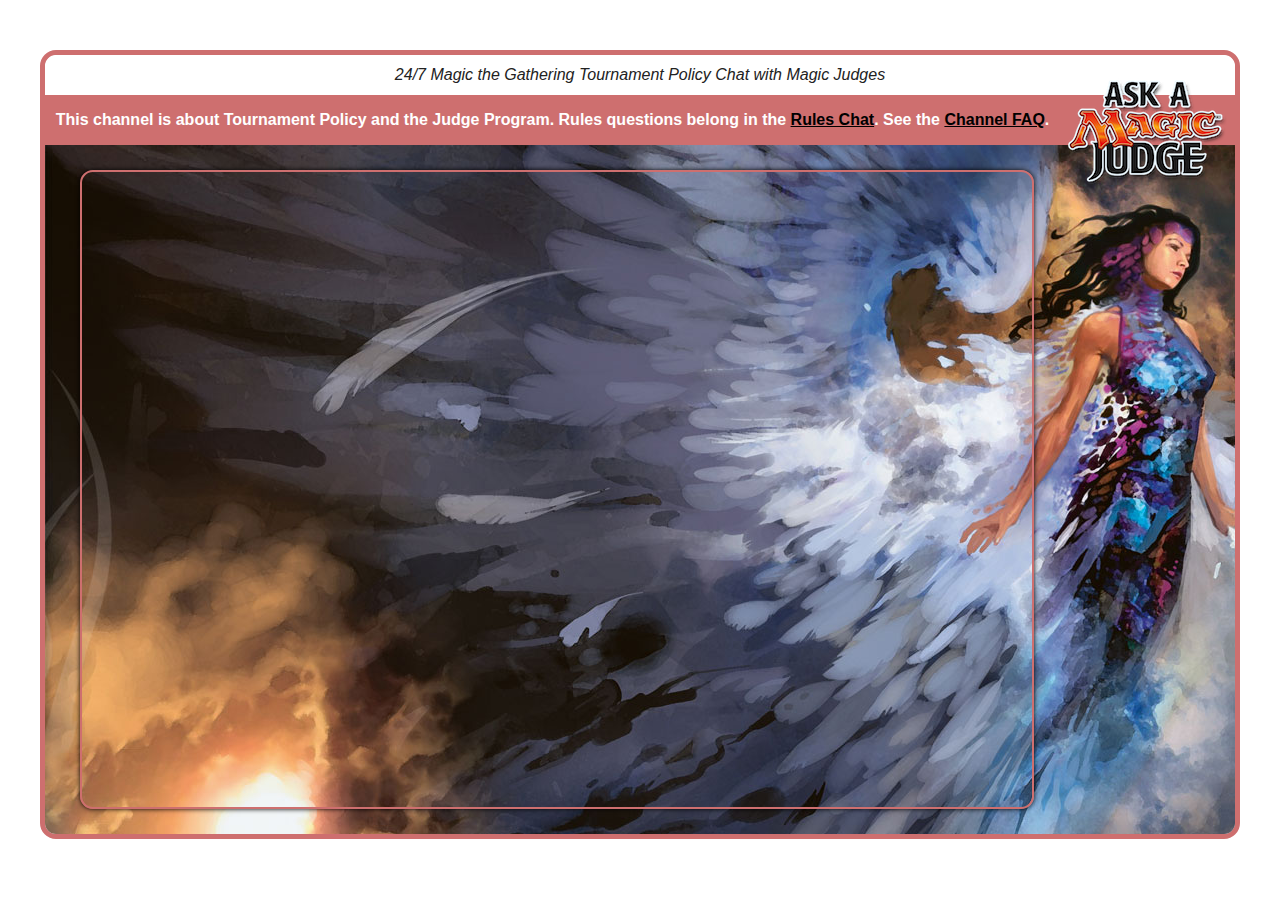
<file: mtgjudge/index.html>
﻿<!doctype html>
<html class="no-js" lang="en">
<head>
  <meta charset="utf-8">

  <title>Magic the Gathering Judge Program and Policy Chat | MagicJudges.org</title>
  <meta name="description" content="Live MtG Judge Program and Policy Chat! Questions about the Judge Program or becoming an MtG Judge? Infractions and penalties in MtG Tournament Policy? Ask Magic Judges and Policy Experts!">
  <meta name="keywords" content="mtg, magic the gathering, policy, tournament, infraction, penalty, question, chat, q&a, judge, judge program, become a judge, become a magic judge">
  <meta name="author" content="Magic Judges">
  <meta name="robots" content="noindex">

  <meta name="viewport" content="width=device-width,initial-scale=1">

  <link rel="canonical" href="https://chat.magicjudges.org/mtgjudge/">

  <link rel="stylesheet" href="/style.css?v=1">

  <!-- Google Tag Manager -->
  <script>(function(w,d,s,l,i){w[l]=w[l]||[];w[l].push({'gtm.start':
  new Date().getTime(),event:'gtm.js'});var f=d.getElementsByTagName(s)[0],
  j=d.createElement(s),dl=l!='dataLayer'?'&l='+l:'';j.async=true;j.src=
  'https://www.googletagmanager.com/gtm.js?id='+i+dl;f.parentNode.insertBefore(j,f);
  })(window,document,'script','dataLayer','GTM-5H4B2FP');</script>
  <!-- End Google Tag Manager -->

  <script type="text/javascript" src="https://code.jquery.com/jquery-3.3.1.min.js"></script>
  <script type="text/javascript" src="https://assets.magicjudges.org/judge-banner/judge-banner.js"></script>

  <script type="text/javascript">
  var names = ["Advisor", "Ally", "Angel", "Ape", "Archer", "Archon", "Boar", "Bringer", "Bird", "Badger", "Homarid", "Caribou", "Cleric", "Drone", "Cyclops", "Griffin", "Kavu", "Human", "Hydra", "Hound", "Kobold", "Kor", "Spider", "Sphinx", "Wurm", "Yeti", "Zombie", "Thrull", "Vampire", "Unicorn", "Tarpan", "Prism", "Rebel", "Soldier", "Snake", "Squid", "Merfolk", "Spirit", "Djinn", "Dragon", "Kraken", "Orgg", "Relic", "Geth", "Savra", "Praetor", "Slith", "Specter", "Siren", "Sliver", "Soltari", "Instant", "Sorcery", "Jace", "Garruk", "Gideon", "Knight", "Sarkhan", "Equip", "Enchant", "Fear", "Phasing", "Flying", "Kroog", "Magus", "Arrest", "Alpha", "Beta", "Revised", "Tempest", "Kirin", "Mana", "Forest", "Swamp", "Plains", "Taiga", "Bayou", "Tundra", "Zone", "Stack", "Fetch", "Pirate", "Archer", "Elvish", "Ritual", "Portal", "Foil", "Mint", "Promo", "Angel", "Exalted", "Unearth", "Thune", "Zodiac", "Unglued", "Gotcha", "Attack", "Untap", "Block", "Combat", "Serra", "Sengir", "Invoker", "Cycle", "Pitch", "Quest", "Noggle", "Bolt", "Recall", "Lotus", "Storm", "Guild", "Ravnica", "Urza", "Mishra", "Domain", "Buyback", "Kicker", "Reveal", "Clash", "Elspeth", "Adept", "Discard", "Modern", "Legends", "Sprite", "Faerie", "Jackal", "Seal", "Shifter", "Flash", "Ghitu", "Animate", "Eldrazi", "Token", "Efreet"]

  function getRandomNumber(max) {
      return Math.floor(Math.random() * (max - 1));
  }

  function getRandomName() {
    return names[getRandomNumber(names.length)] + getRandomNumber(20).toString();
  }

//  var chatURL = "https://webchat.freenode.net?nick=" + getRandomName() + "&channels=%23magicjudges-policy";
  var chatURL = "https://kiwiirc.com/nextclient/irc.libera.chat?nick=" + getRandomName() + "#magicjudges-rules";
  </script>
</head>

<body>
  <!-- Google Tag Manager (noscript) -->
  <noscript><iframe src="https://www.googletagmanager.com/ns.html?id=GTM-5H4B2FP"
  height="0" width="0" style="display:none;visibility:hidden"></iframe></noscript>
  <!-- End Google Tag Manager (noscript) -->

  <div id="container" class="mtgjudge">
    <div id="header">
      <img src="/aska_3a.png" alt="Ask A Magic Judge" class="logo-right"/>
      24/7 Magic the Gathering Tournament Policy Chat with Magic Judges
    </div>
    <div id="menu" class="rightpadding mtgjudge">
      This channel is about Tournament Policy and the Judge Program.
      Rules questions belong in the <a href="http://chat.magicjudges.org/mtgrules/">Rules Chat</a>.
      See the <a target="_blank" href="https://blogs.magicjudges.org/o/communication-channels/irc-mtgjudge-faq/">Channel FAQ</a>.
    </div>
    <div class="mtgjudge" id="content">
      <script type="text/javascript">document.write('<iframe id="chatframe" class="mtgjudge" src="' + chatURL + '"</iframe>')</script>
      <div id="buttons">
        <a target="_blank" href="https://blogs.magicjudges.org/contact/contact-a-regional-coordinator/">Find a Judge Near You</a>
        <a target="_blank" href="http://blogs.magicjudges.org/o/judge-levels/become-a-magic-judge/">Become a Judge</a>
        <a target="_blank" href="https://blogs.magicjudges.org/rules/">Magic Rules & Policy</a>
      </div>
    </div>
  </div>

  <div id="footer">
  <p>The users and content of this chatroom are not officially associated with Wizards of the Coast (WotC) and do not speak on WotC's behalf.</p>
  </div>
</body>
</html>
</file>
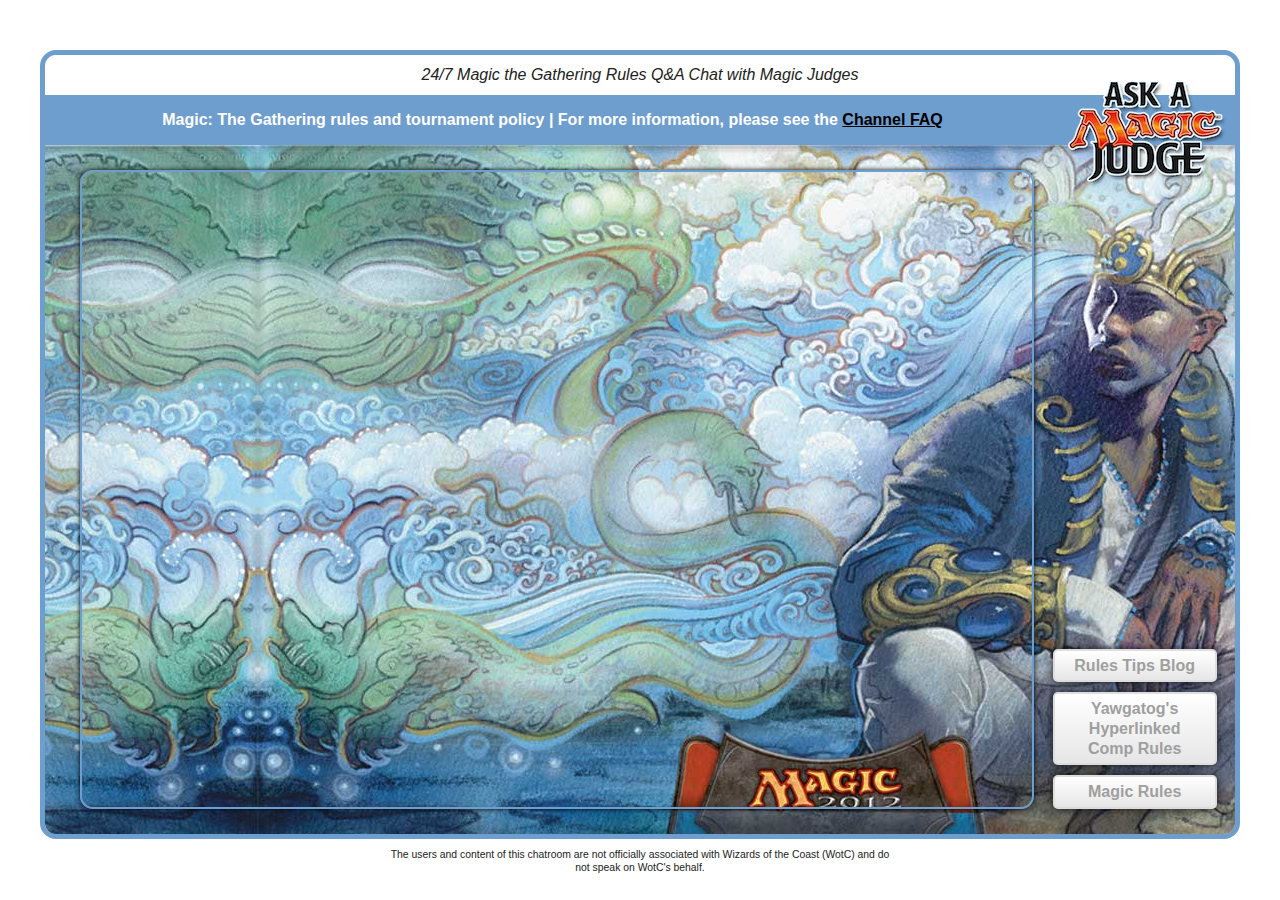
<file: mtgrules/index.html>
﻿<!doctype html>
<html class="no-js" lang="en">
<head>
  <meta charset="utf-8">

  <title>Magic the Gathering Judge Rules Q&A Chat | MagicJudges.org</title>
  <meta name="description" content="Live Magic the Gathering Rules Chat! Need help with Magic Rules or card interations? Ask Magic Judges and Rules Experts 24/7 in the MtG Rules Chat!">
  <meta name="keywords" content="mtg, magic the gathering, rules, question, chat, q&a, judge">
  <meta name="author" content="Magic Judges">

  <meta name="viewport" content="width=device-width,initial-scale=1">

  <link rel="canonical" href="https://chat.magicjudges.org/mtgrules/">

  <link rel="stylesheet" href="/style.css?v=1">

  <!-- Google Tag Manager -->
  <script>(function(w,d,s,l,i){w[l]=w[l]||[];w[l].push({'gtm.start':
  new Date().getTime(),event:'gtm.js'});var f=d.getElementsByTagName(s)[0],
  j=d.createElement(s),dl=l!='dataLayer'?'&l='+l:'';j.async=true;j.src=
  'https://www.googletagmanager.com/gtm.js?id='+i+dl;f.parentNode.insertBefore(j,f);
  })(window,document,'script','dataLayer','GTM-5H4B2FP');</script>
  <!-- End Google Tag Manager -->

  <script type="text/javascript" src="https://code.jquery.com/jquery-3.3.1.min.js"></script>
  <script type="text/javascript" src="https://assets.magicjudges.org/judge-banner/judge-banner.js"></script>

  <script type="text/javascript">
  var names = ["Advisor", "Ally", "Angel", "Ape", "Archer", "Archon", "Boar", "Bringer", "Bird", "Badger", "Homarid", "Caribou", "Cleric", "Drone", "Cyclops", "Griffin", "Kavu", "Human", "Hydra", "Hound", "Kobold", "Kor", "Spider", "Sphinx", "Wurm", "Yeti", "Zombie", "Thrull", "Vampire", "Unicorn", "Tarpan", "Prism", "Rebel", "Soldier", "Snake", "Squid", "Merfolk", "Spirit", "Djinn", "Dragon", "Kraken", "Orgg", "Relic", "Geth", "Savra", "Praetor", "Slith", "Specter", "Siren", "Sliver", "Soltari", "Instant", "Sorcery", "Jace", "Garruk", "Gideon", "Knight", "Sarkhan", "Equip", "Enchant", "Fear", "Phasing", "Flying", "Kroog", "Magus", "Arrest", "Alpha", "Beta", "Revised", "Tempest", "Kirin", "Mana", "Forest", "Swamp", "Plains", "Taiga", "Bayou", "Tundra", "Zone", "Stack", "Fetch", "Pirate", "Archer", "Elvish", "Ritual", "Portal", "Foil", "Mint", "Promo", "Angel", "Exalted", "Unearth", "Thune", "Zodiac", "Unglued", "Gotcha", "Attack", "Untap", "Block", "Combat", "Serra", "Sengir", "Invoker", "Cycle", "Pitch", "Quest", "Noggle", "Bolt", "Recall", "Lotus", "Storm", "Guild", "Ravnica", "Urza", "Mishra", "Domain", "Buyback", "Kicker", "Reveal", "Clash", "Elspeth", "Adept", "Discard", "Modern", "Legends", "Sprite", "Faerie", "Jackal", "Seal", "Shifter", "Flash", "Ghitu", "Animate", "Eldrazi", "Token", "Efreet"]

  function getRandomNumber(max) {
      return Math.floor(Math.random() * (max - 1));
  }

  function getRandomName() {
    return names[getRandomNumber(names.length)] + getRandomNumber(20).toString();
  }

//  var chatURL = "https://webchat.freenode.net?nick=" + getRandomName() + "&channels=%23magicjudges-rules";
  var chatURL = "https://kiwiirc.com/nextclient/irc.libera.chat?nick=" + getRandomName() + "#magicjudges-rules";
  </script>
</head>

<body>
  <!-- Google Tag Manager (noscript) -->
  <noscript><iframe src="https://www.googletagmanager.com/ns.html?id=GTM-5H4B2FP"
  height="0" width="0" style="display:none;visibility:hidden"></iframe></noscript>
  <!-- End Google Tag Manager (noscript) -->

  <div id="container">
    <div id="header">
        <img src="/aska_3a.png" alt="Ask A Magic Judge" class="logo-right"/>
        24/7 Magic the Gathering Rules Q&A Chat with Magic Judges
    </div>
    <div id="menu" class="rightpadding">
        Magic: The Gathering rules and tournament policy | For more information, please see the <a target="_blank" href="https://blogs.magicjudges.org/o/judge-program-structure/communication-channels/irc-mtgrules-faq/">Channel FAQ</a> 
        <span class="mobile-links">
            <br />
            <a target="_blank" href="https://blogs.magicjudges.org/rulestips/">Rules Tips Blog</a> |
            <a target="_blank" href="http://yawgatog.com/resources/magic-rules/">Comp Rules</a>
        </span>
    </div>
    <div class="mtgrules" id="content">
      <script type="text/javascript">document.write('<iframe id="chatframe" src="' + chatURL + '"></iframe>')</script>
      <div class="useful-links" id="buttons">
        <a target="_blank" href="https://blogs.magicjudges.org/rulestips/">Rules Tips Blog</a>
        <a target="_blank" href="http://yawgatog.com/resources/magic-rules/">Yawgatog's Hyperlinked Comp Rules</a>
        <a target="_blank" href="https://blogs.magicjudges.org/rules/cr/">Magic Rules</a>
      </div>
    </div>

  </div>

  <div id="footer">
    <p>The users and content of this chatroom are not officially associated with Wizards of the Coast (WotC) and do not speak on WotC's behalf.</p>
  </div>
</body>
</html>
</file>
<file: style.css>
﻿body {
  margin: 0;
  font-size: 13px;
  line-height: 1.231;
  background: #ffffff;
}
body, button, input, select, textarea {
  font-family: sans-serif; color: #222;
}

a { color: black; }
a:visited { color: black; }
a:hover { color: #06e; }
a:focus { outline: thin dotted; }
a:hover, a:active { outline: 0; }

img { border: 0; -ms-interpolation-mode: bicubic; vertical-align: middle; }
button::-moz-focus-inner, input::-moz-focus-inner { border: 0; padding: 0; }

#container {
  border:5px solid #6e9ece;
  border-radius:16px;
  margin:auto;
  overflow:hidden;
  margin-top:50px;
  width:1190px;
}

#container.mtgjudge {
  border-color: #ce6f6f;
}

#header {
  background:#ffffff;
  height:40px;
  text-align:center;
  font:16px Arial;
  font-style:italic;
  line-height:40px;
  border-top-left-radius:12px;
  border-top-right-radius:12px;
  position:relative;
}

#header img.logo {
  position:absolute;
  left:5px;
  top:5px;
}

#header img.logo-right {
  position:absolute;
  right:5px;
  top:5px;
}

#menu {
  height: 50px;
  background: #6e9ece;
  padding-left:175px;
  line-height: 50px;
  color: white;
  font-weight: bold;
  font-size: 16px;
  text-align: center;
}

#menu.rightpadding {
  padding-left: initial;
  padding-right: 175px;
}

#menu.mtgjudge {
  background: #ce6f6f;
}

#content {
  padding:25px 0 25px 35px;
  text-align:left;
}

#content.mtgrules {
  background:url("/mtgrules/background.jpg") right top no-repeat;
}

#content.mtgjudge {
  background:url("/mtgjudge/background.jpg") right top no-repeat;
}

#buttons {
  display:inline-block;
  vertical-align:bottom;
  margin-left: 15px;
}

.mobile-links {
  display: none;
}

#content a {
  display: block;
  margin-top: 10px;
  max-width: 140px;
  text-align:center;
  padding: 5px 10px;
  border: 2px solid #dddddd;
  border-radius: 5px;
  font-size: 16px;
  font-family: "Arial","Verdana",sans-serif;
  font-weight: bold;
  color: #9f9f9f;
  text-decoration: none;
  box-shadow: 0 0 8px rgba(0,0,0,0.75);
  background: #ffffff;
  background: -moz-linear-gradient(top,  #ffffff 0%, #e6e6e6 100%);
  background: -webkit-gradient(linear, left top, left bottom, color-stop(0%,#ffffff), color-stop(100%,#e6e6e6));
  background: -webkit-linear-gradient(top,  #ffffff 0%,#e6e6e6 100%);
  background: -o-linear-gradient(top,  #ffffff 0%,#e6e6e6 100%);
  background: -ms-linear-gradient(top,  #ffffff 0%,#e6e6e6 100%);
  background: linear-gradient(to bottom,  #ffffff 0%,#e6e6e6 100%);
  filter: progid:DXImageTransform.Microsoft.gradient( startColorstr='#ffffff', endColorstr='#e6e6e6',GradientType=0 );
}

#chatframe {
  border-radius:13px;
  border:2px solid #6e9ece;
  width:950px;
  height:635px;
  box-shadow:0 0 5px #000000;
  vertical-align: middle;
}

#chatframe.mtgjudge {
  border-color: #ce6f6f;
}

#footer {
  margin-left: auto;
  margin-right: auto;
  text-align: center;
  width: 500px;
}

#footer p {
  font-size: 80%;
}

@media only screen and (max-width: 1189px) {
  #container {
    width: calc(100% - 10px); /* Width + Borders (5px each side) = 100% */
    min-height: calc(100vh - 55px - 10px); /* Height + Borders (5px each side) + MagicJudges Menu (55px) = 100%). Minimum size, can grow if needed (captcha) */
    margin: 0;
    display: flex;
    flex-direction: column;
  }

  #header {
    height: auto;
    font: 14px Arial;
    padding: 7px 0;
    line-height: normal;
    flex: 0 1 auto;
  }

  #header img.logo {
    display: none;
  }

  #header img.logo-right {
    display: none;
  }

  #menu {
    height: auto;
    padding: 7px 5%;
    font-size: 14px;
    line-height: normal;
    flex: 0 1 auto;
  }

  #menu.rightpadding {
    padding: 7px 5%;
  }

  #content {
    padding: 2%;
    flex: 1 0 auto;
    display: flex;
    flex-direction: column;
    min-height: 496px; /* Minimum safe size (counting margins internal to the iframe) to fit the entire captcha */
  }

  #chatframe {
    border-radius: 0;
    width: calc(100% - 4px); /* Width + Borders (2px each side) = 100% */
    height: 90%;
    flex: 1 0 auto;
  }

  #buttons {
    margin-left: 0;
    flex: 0 1 auto;
    display: none;
    flex-wrap: nowrap;
  }

  .mobile-links {
    display: initial;
  }

  #content a {
    flex: 1 1 auto;
    margin-top: 6px;
    margin-left: 3px;
    margin-right: 3px;
    padding: 3px 3px;
    font-size: 12px;
  }

  #footer {
    width: auto;
  }
}

@media only screen and (max-width: 480px) and (max-height: 400px) {
  /* Hide everything that isn't the chat window and like one other thing. */
  #judge-global-banner {
    display: none;
  }

  #header {
    display: none;
  }

  .mobile-links {
    display: none;
  }

  #footer {
    display: none;
  }
}
</file>
